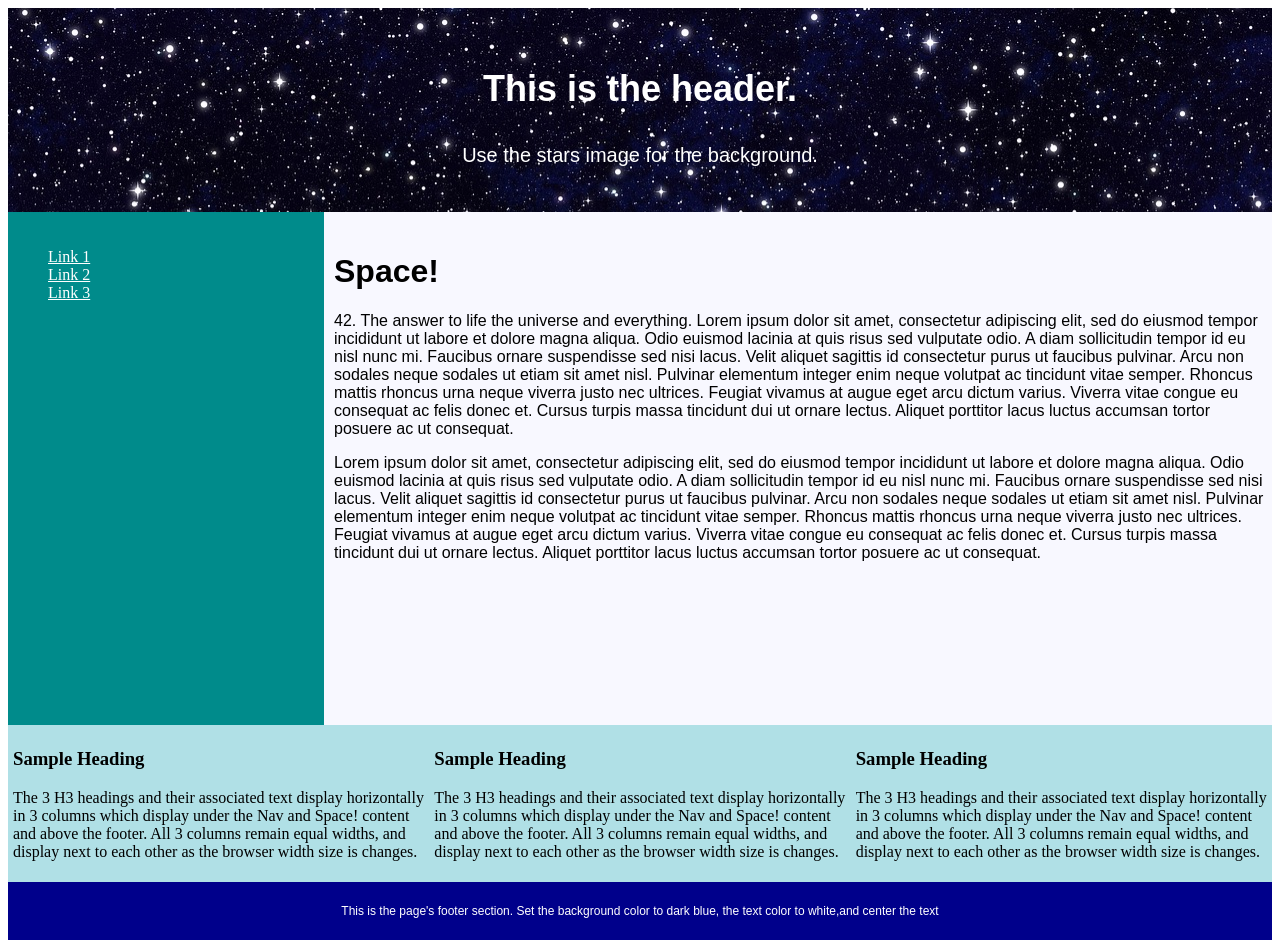
<file: index.html>
<!DOCTYPE html>
<html lang="en">
<head>
<title>CSS Template</title>
<meta charset="utf-8">
<meta name="viewport" content="width=device-width, initial-scale=1">
<link rel="stylesheet" href="new.css">
</head>
<body>
  <header>
  <h2>This is the header.</h2>
  <p> <small>Use the stars image for the background.</small></p>
  </header>
  <div class="container">
  <div class="child1">
  <ul>
      <li><a href="#">Link 1</a></li>
      <li><a href="#">Link 2</a></li>
      <li><a href="#">Link 3</a></li>
  </ul>
  </div>
  <div class="child2">
  <h1>Space! </h1>
  <p>42.  The answer to life the universe and everything. Lorem ipsum dolor sit amet, consectetur adipiscing elit, sed do eiusmod tempor incididunt ut labore et dolore magna aliqua. Odio euismod lacinia at quis risus sed vulputate odio. A diam sollicitudin tempor id eu nisl nunc mi. Faucibus ornare suspendisse sed nisi lacus. Velit aliquet sagittis id consectetur purus ut faucibus pulvinar. Arcu non sodales neque sodales ut etiam sit amet nisl. Pulvinar elementum integer enim neque volutpat ac tincidunt vitae semper. Rhoncus mattis rhoncus urna neque viverra justo nec ultrices. Feugiat vivamus at augue eget arcu dictum varius. Viverra vitae congue eu consequat ac felis donec et. Cursus turpis massa tincidunt dui ut ornare lectus. Aliquet porttitor lacus luctus accumsan tortor posuere ac ut consequat.</p>
  <p>Lorem ipsum dolor sit amet, consectetur adipiscing elit, sed do eiusmod tempor incididunt ut labore et dolore magna aliqua. Odio euismod lacinia at quis risus sed vulputate odio. A diam sollicitudin tempor id eu nisl nunc mi. Faucibus ornare suspendisse sed nisi lacus. Velit aliquet sagittis id consectetur purus ut faucibus pulvinar. Arcu non sodales neque sodales ut etiam sit amet nisl. Pulvinar elementum integer enim neque volutpat ac tincidunt vitae semper. Rhoncus mattis rhoncus urna neque viverra justo nec ultrices. Feugiat vivamus at augue eget arcu dictum varius. Viverra vitae congue eu consequat ac felis donec et. Cursus turpis massa tincidunt dui ut ornare lectus. Aliquet porttitor lacus luctus accumsan tortor posuere ac ut consequat.</p>
  </div>
  </div>
  <div class="headings">
  <div class="heading">
  <h3>Sample Heading</h3>
  <p>The 3 H3 headings and their associated text display horizontally in 3 columns which display under the Nav and Space! content and above the footer. All 3 columns remain equal widths, and display next to each other as the browser width size is changes.</p>
  </div>
  <div class="heading">
  <h3>Sample Heading</h3>
  <p>The 3 H3 headings and their associated text display horizontally in 3 columns which display under the Nav and Space! content and above the footer. All 3 columns remain equal widths, and display next to each other as the browser width size is changes.</p>
  </div>
  <div class="heading">
  <h3>Sample Heading</h3>
  <p>The 3 H3 headings and their associated text display horizontally in 3 columns which display under the Nav and Space! content and above the footer. All 3 columns remain equal widths, and display next to each other as the browser width size is changes.</p>
  </div>
  </div>
  <footer>
  <p>This is the page's footer section.  Set the background color to  dark blue, the text color to white,and center the text </p>
  </footer>
</body>
</html>
</file>
<file: new.css>
.container {
  display:grid;
  grid-template-columns:1fr 3fr;
  height:57vh;
}
.child1 {
  background-color:#008B8B;
  padding-right:10px;
  margin:0;
  padding-top:20px;
}
.child2 {
  background-color:#f8f8ff;
  padding-left:10px;
  margin:0;
  padding-top:20px;
  padding-bottom:20px;
  font-family:arial;
}
.headings {
  display:grid;
  grid-template-columns:1.25fr 1.25fr 1.25fr;
}
.heading {
  background-color:#B0E0E6;
  padding:5px;
}
header {
  background-image:url(stars.jpg);
  text-align:center;
  color:white;
  font-family:arial;
  padding-top:30px;
  padding-bottom:20px;
  font-size:150%;
}
ul {
  list-style-type:none;
}
footer {
  color:white;
  text-align:center;
  font-family:arial;
  background-color:darkblue;
  font-size:75%;
  padding-top:10px;
  padding-bottom:10px;
  display:inline-block;
  width:100%;
  position:sticky;
}
a {
  color:white;
}
</file>
